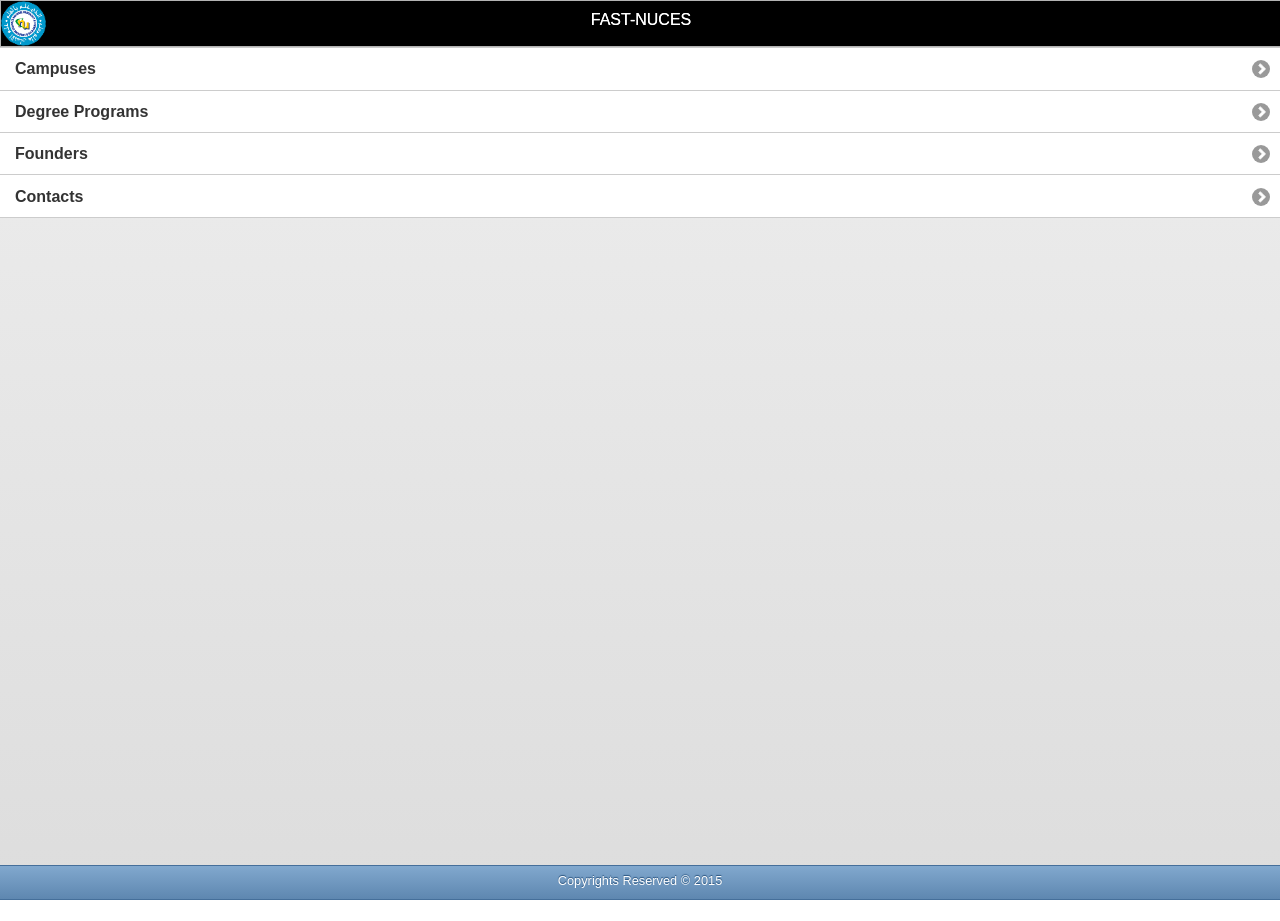
<file: index.html>
<!DOCTYPE html> 
<html>
<head>
<meta charset="utf-8">
<title>jQuery Mobile Web App</title>


<link href="jquery.mobile-1.0.min.css" rel="stylesheet" type="text/css"/>
<link href="styles/nu-theme-version2.css" rel="stylesheet" type="text/css" />
<!--<link href="styles/dw-theme.css" rel="stylesheet" type="text/css" />
-->
<link href="styles/custom.css" rel="stylesheet" type="text/css">
<style type="text/css">
body {
	background-color: #FFFFFF;
}
</style>
<script src="google.maps.js" type="text/javascript"></script>
<script src="jquery-1.6.4.min.js" type="text/javascript"></script>
<script src="jquery.mobile-1.0.min.js" type="text/javascript"></script>



</head> 
<body> 

<div data-role="page" id="page">
	<div data-role="header" data-theme="a" data-position="fixed" ><img src="images/NU_Logo.png" width="45" height="45.2" alt="Logo,FAST-NU" style="float:left;display:inline">
    
   <h1>FAST-NUCES</h1>
    
    </div>
	<div data-role="content" data-theme="d" >	
		<ul data-role="listview" data-theme="d">
			<li><a href="#Campuses" data-transition="slideup">Campuses</a></li>
            <li><a href="#DegreePrograms">Degree Programs</a></li>
			<li><a href="#Founders">Founders</a></li>
			<li><a href="#Contacts">Contacts</a></li>
		</ul>		
	</div>
	<div data-role="footer" data-theme="b" data-position="fixed">
		<h4>Copyrights Reserved &copy; 2015</h4>
	</div>
</div>

<div data-role="page" id="Campuses" data-add-back-btn="true">
	<div data-role="header">
		<h1>Campuses</h1>
	</div>
	<div data-role="content" data-theme="d">	
		<ul data-role="listview">
			<li><a href="#Islamabad">Islamabad</a></li>
            <li><a href="#Lahore">Lahore</a></li>
			<li><a href="#Karachi">Karachi</a></li>
			<li><a href="#Peshawar">Peshawar</a></li>
			<li><a href="#Faislabad">Faislabad</a></li>
		</ul>			
	</div>
	<div data-role="footer" data-position="fixed">
		<h4>Copyrights Reserved &copy; 2015</h4>
	</div>
</div>
<div data-role="page" id="Islamabad">
  <div data-role="header" data-position="fixed">
    <h1>Islamabad</h1>
  </div>
  <div data-role="content">
 <p>Seated along the Kashmir Highway, the Islamabad Campus holds in view the capital city, with mystic thoughtfulness. A majestic banyan tree strikes the eye of the visitor before the overshadowed Campus’s beauty can capture his attention. The visitor experiences an instantaneous dilemma. He does not know whether to admire the panoramic scenery of the city, which lies before his eyes or marvel the academic décor of the Campus. Spread over a 15-acre land, right in the academic hub of the city, Islamabad Campus is steadily expanding both in terms of its area and study programs.
 <br>
 
The highly qualified, deeply committed, and professionally inspired faculty gives to the university an academic character. The faculty not only excels in their teaching abilities but also keep themselves abreast of the latest trends and developments in science and technology. They are also accomplished researchers, contributors, and developers in their respective areas of interest. The research projects carried out at the Campus range from Bio-Informatics, Agro-Informatics, Machine Intelligence, and Neural Networks to IT consulting.</p> 
<br>
<a href="geo:33.656380, 73.016496?q=National+University+of+Computer+%26+Emerging+Sciences">
<img src="maps/islamabad.png" width="100%" height="100%" alt="Islamabad Campus Location" longdesc="maps/islamabad.png" ></a> 
</div>
  <div data-role="footer" data-theme="b" data-position="fixed">
    <h4>Copyrights Reserved &copy; 2015</h4>
  </div>
</div>
<div data-role="page" id="Lahore">
  <div data-role="header" data-position="fixed">
    <h1>Lahore</h1>
  </div>
  <div data-role="content">
  <p>
  The Lahore Campus, spread over 12.5 acres, is located in Faisal Town which is the heart of greater Lahore. The campus consists of three blocks, which with their striking exterior brickwork and magnificent marble domes are a valuable addition to the rich architectural heritage of Lahore. The facilities consist of fully air-conditioned purpose built class rooms equipped with teaching aids, and a number of computing and engineering laboratories.
  <br>
  
The computing labs consist of database, programming, software engineering, and computer application labs. Latest computers, workstations and services having LINUX and Windows based environments are also readily available for the usage of students. The whole campus is fully equipped with fast Local Area Network and latest wireless hotspots.
</p>
  <a href="geo:31.481086, 74.303386?q=National+University+of+Computer+and+Emerging+Sciences"><img src="maps/lahore.png" width="100%" height="100%" alt="Lahore Campus Location" longdesc="maps/lahore.png"></a> 
  </div>
  <div data-role="footer" data-theme="b" data-position="fixed">
    <h4>Copyrights Reserved &copy; 2015</h4>
  </div>
</div>
<div data-role="page" id="Karachi">
  <div data-role="header">
    <h1>Karachi</h1>
  </div>
  <div data-role="content">
  <p>The Main Campus is located on a six acre site in Shah Latif Town on the National Highway, ten kilometres east of Karachi airport. The campus comprises spacious and fully air conditioned, purpose built classrooms, laboratories, auditorium, seminar rooms, and a spacious Library. The Engineering labs comprise Electronics, Electrical, Control Engineering, Signal Processing, Telecommunications, Networking, Multimedia and Computer Labs. The Computing Labs have latest computers and workstations having Linux and Windows-based environments. 
  <br>
  The campus is fully networked and it also provides wireless hotspots.
A separate Student Activities block includes Cafeteria, Sports Complex for indoor games and a Gymnasium with all modern equipments. In addition to a Mosque, playgrounds for Cricket, Hockey, Football, Basketball, Badminton, Volleyball and Tennis courts are also available.</p>
  <a href="geo:24.856936, 67.264239?q=FAST+-+National+University+of+Computer+%26+Emerging+Sciences"><img src="maps/karachi.png" width="100%" height="100%" alt="Karachi Campus Location" longdesc="maps/karachi.png"></a> 
  </div>
  <div data-role="footer" data-position="fixed">
    <h4>Copyrights Reserved &copy; 2015</h4>
  </div>
</div>
<div data-role="page" id="Peshawar">
  <div data-role="header">
    <h1>Peshawar</h1>
  </div>
  <div data-role="content">
  <p>
  The Peshawar campus was established in 2001. It is housed in an impressive building, which has an architectural design similar to that of the Lahore and Karachi campuses. The green, well maintained lawns that surround the building add to the scenic beauty of the whole setup. The Campus covers an area of 4 acres and is located in the Industrial Estate, Hayatabad. The satellite town of Hayatabad flanks it, which is an ideal place for students to find residence in privately run hostels. The historic Khyber Pass is within an hours drive from the Campus.<br><br>
The Campus has all the physical facilities that a modern educational institution should have. It has an excellent Intranet facility with a site for the students to inform them about their class attendance, grades and other academic information. The campus has fully air-conditioned, multi-media installed classrooms and lecture theatres, a hall, a library and Computer/ Engineering laboratories that have latest equipment. The library has a collection of over 6,000 books and subscribes to 35 journals, magazines and newspapers. It has computers for students to do online searches for study materials. It also has the distinction of being one of the first libraries in the province to be computerized.
  </p>
  <a href="geo:33.980478, 71.427162?q=Fast+University+Peshawar+Campus"><img src="maps/peshawar.png" width="100%" height="100%" alt="Peshawar Campus Location" longdesc="maps/peshawar.png"></a> </div>
  <div data-role="footer" data-position="fixed">
    <h4>Copyrights Reserved &copy; 2015</h4>
  </div>
</div>
<div data-role="page" id="Faislabad">
  <div data-role="header" data-position="fixed">
    <h1>Faislabad</h1>
  </div>
  <div data-role="content">
  <p>
  Situated at the junction of Pakistan’s industrial hub—Faisalabad and the historically rich city of Chiniot in suburbs of River Chenab, the Chiniot - Faisalabad campus is the 5th campus of the university. The campus symbolises the desirable connect between nature and industry and between tradition and modernity. Its picturesque surroundings in the outskirts of Pakistan’s Manchester, the home to textile industry, represent human advancement from agrarian to industrial and technological society. The campus is located on 10 acres of land on Faisalabad Chiniot Road (about 9 Km’s from Faisalabad Motorway interchange - towards Chiniot).<br><br>
The Campus has been established to carry forward the academic traditions of excellence in professional and personal aspects of the students. The aim is follow the footsteps of the alumnae of the 4 sister campuses in Islamabad, Lahore, Karachi, and Peshawar. Graduates of all sister campuses of this university are well-received by the industry and hold prominent positions in many national and multinational corporations. A large number of university alumni are serving in prestigious institutions and organizations across the world like Microsoft, YouTube, Oracle, NCR, LMKR, IBM any many more. The physical proximity of the Campus with some of the leading industrial enterprises will go a long way in furthering the cause of professional education in the country.
The campus offers degree programs in Computer Science, Electrical Engineering, and Business Administration. To confer academic excellence on its graduates, the campus has scholarly, seasoned, dedicated and professionally stimulated faculty.
  </p>
  <a href="geo:31.601448, 73.035720?q=National+University+of+Computer+and+Emerging+Sciences+Faisalabad-Chiniot+Campus"><img src="maps/chaniotfaisalabad.png" width="100%" height="100%" alt="Faisalabad Campus Location" longdesc="maps/chaniotfaisalabad.png"></a> </div>
  <div data-role="footer" data-position="fixed">
    <h4>Copyrights Reserved &copy; 2015</h4>
  </div>
</div>




<div data-role="page" id="DegreePrograms" data-add-back-btn="true">
	<div data-role="header" data-position="fixed">
		<h1>Degree Programs</h1>
  </div>
	<div data-role="content" data-theme="d">
	  <div data-role="collapsible-set">
	    <div data-role="collapsible">
	      <h3>Islamabad</h3>
	      <div data-role="collapsible-set">
	        <div data-role="collapsible">
	          <h3>PhD</h3>
              <p><strong>Computer Science</a></strong></p>
              <p><strong>Electrical Engineering</a></strong></p>
              <p><strong>Management Sciences</a></strong></p>
	          
	          
            </div>
	        <div data-role="collapsible" data-collapsed="true">
	          <h3>Masters</h3>
	          <p><strong>Computer Science</a></strong></p>
              <p><strong>Electrical Engineering</a></strong></p>
              <p><strong>Management Sciences</a></strong></p>
            </div>
	        <div data-role="collapsible" data-collapsed="true">
	          <h3>Bachelors</h3>
	          <p>Content</p>
            </div>
          </div>
          
        </div>
	    <div data-role="collapsible" data-collapsed="true">
	      <h3>Lahore</h3>
	      <div data-role="collapsible-set">
	        <div data-role="collapsible">
	          <h3>PhD</h3>
	          <p>Content</p>
            </div>
	        <div data-role="collapsible" data-collapsed="true">
	          <h3>Masters</h3>
	          <p>Content</p>
            </div>
	        <div data-role="collapsible" data-collapsed="true">
	          <h3>Bachelors</h3>
	          <p>Content</p>
            </div>
          </div>
	      
        </div>
	    <div data-role="collapsible" data-collapsed="true">
	      <h3>Karachi</h3>
	      <div data-role="collapsible-set">
	        <div data-role="collapsible">
	          <h3>PhD</h3>
	          <p>Content</p>
            </div>
	        <div data-role="collapsible" data-collapsed="true">
	          <h3>Masters</h3>
	          <p>Content</p>
            </div>
	        <div data-role="collapsible" data-collapsed="true">
	          <h3>Bachelors</h3>
	          <p>Content</p>
            </div>
          </div>
	      
        </div>
         <div data-role="collapsible" data-collapsed="true">
	      <h3>Peshawar</h3>
	      <div data-role="collapsible-set">
	        <div data-role="collapsible">
	          <h3>Phd</h3>
	          <p>Content</p>
            </div>
	        <div data-role="collapsible" data-collapsed="true">
	          <h3>Masters</h3>
	          <p>Content</p>
            </div>
	        <div data-role="collapsible" data-collapsed="true">
	          <h3>Bachelors</h3>
	          <p>Content</p>
            </div>
           </div>
	      
        </div>
         <div data-role="collapsible" data-collapsed="true">
	      <h3>Faislabad</h3>
	      <div data-role="collapsible-set">
	        <div data-role="collapsible">
	          <h3>PhD</h3>
	          <p>Content</p>
            </div>
	        <div data-role="collapsible" data-collapsed="true">
	          <h3>Masters</h3>
	          <p>Content</p>
            </div>
	        <div data-role="collapsible" data-collapsed="true">
	          <h3>Bachelors</h3>
	          <p>Content</p>
            </div>
          </div>
	      
        </div>
        </div>
      </div>
	  
	      
	     
        
	    
		
	</div>
	<div data-role="footer" data-position="fixed">
		<h4>Copyrights Reserved &copy; 2015</h4>
	</div>
</div>

<div data-role="page" id="Founders" data-add-back-btn="true">
	<div data-role="header" data-position="fixed">
		<h1>Founders</h1>
	</div>
	<div data-role="content" data-theme="d">	
		Content		
	</div>
	<div data-role="footer" data-position="fixed">
		<h4>Copyrights Reserved &copy; 2015</h4>
	</div>
</div>
<div data-role="page" id="Contacts" data-add-back-btn="true">
  <div data-role="header" data-position="fixed">
    <h1>Contacts</h1>
  </div>
  <div data-role="content">
    <p> Select any  of the city to view the campus contact number and address 
	</p>
    <ul data-role="listview" data-split-theme="b" data-theme="b">
		<li><a href="#Islamabad-contact">Islamabad</a></li>
            <li><a href="#Lahore-contact">Lahore</a></li>
			<li><a href="#Karachi-contact">Karachi</a></li>
			<li><a href="#Peshawar-contact">Peshawar</a></li>
			<li><a href="#Faislabad-contact">Faislabad</a></li>
	</ul>			
  </div>
  <div data-role="footer" data-position="fixed">
    <h4>Copyrights Reserved &copy; 2015</h4>
  </div>
</div>
<div data-role="page" id="Islamabad-contact">
  <div data-role="header" data-position="fixed">
    <h1>Islamabad Campus</h1>
  </div>
  <div data-role="content">
    <p><strong>Contact Information</strong>   <br>
     A.K Brohi Road Sector H-11/4 <br>
     <br>
     <strong>Tel: </strong>(051) 111 128 128 or (051) 831 4100 - 03 <br><strong>Fax:</strong> (051) 410 3846</p>
  </div>
  <div data-role="footer" data-position="fixed">
    <h4>Copyrights Reserved &copy; 2015</h4>
  </div>
</div>
<div data-role="page" id="Lahore-contact">
  <div data-role="header" data-position="fixed">
    <h1>Lahore Campus</h1>
  </div>
  <div data-role="content">
  <p>
  <strong>Contact Information</strong><br> Block-B, Faisal Town,
Lahore.<br><br>
<strong>Tel:</strong> (042) 111 128 128<br>

<strong>Fax:</strong> (042)516 5232 </p>
  </div>
  <div data-role="footer" data-position="fixed">
    <h4>Copyrights Reserved &copy; 2015</h4>
  </div>
</div>
<div data-role="page" id="Karachi-contact">
  <div data-role="header" data-position="fixed">
    <h1>Karachi Campus</h1>
  </div>
  <div data-role="content">
    <p><strong>Contact Information</strong> <br>
      <strong>City Campus (Admission Cell)</strong>:<br>
     
      22-G, Block-6,
      PECHS, Karachi<br><br>
      <strong> Tel</strong>: (021) 439 0941-5
       <br> <br>
      <strong>Main Campus:</strong>  <br>Shah Latif Town (On National Highway),
      Karachi. <br> <br>
      <strong>Tel:</strong> (021) 111 128 128 <br>
      <strong>Fax:</strong> (021) 410 0549</p>
  </div>
  <div data-role="footer" data-position="fixed">
    <h4>Copyrights Reserved &copy; 2015</h4>
  </div>
</div>
<div data-role="page" id="Peshawar-contact">
  <div data-role="header" data-position="fixed">
    <h1>Peshawar Campus</h1>
  </div>
  <div data-role="content">
    <p><strong>Contact Information</strong><br>
     160 Industrial Estate,<br>
      Jamrud Road,<br>
      Peshawar.<br><br>
      <strong>Tel: </strong>(091) 111 128 128<br>
      <strong>Fax:</strong> (091) 582 2320</p>
  </div>
  <div data-role="footer" data-position="fixed">
    <h4>Copyrights Reserved &copy; 2015</h4>
  </div>
</div>
<div data-role="page" id="Faislabad-contact">
  <div data-role="header" data-position="fixed">
    <h1>Faisalabad Campus</h1>
  </div>
  <div data-role="content"><strong>Contact Information</strong><br>
Loonaywala Stop (9 Km from Motorway Interchange)<br>
Faisalabad-Chiniot Road<br><br>
<strong>Tel:</strong> (041) 111-128-128<br>
<strong>Fax: </strong>(041) 260 7272</div>
  <div data-role="footer" data-position="fixed">
    <h4>Copyrights Reserved &copy; 2015</h4>
  </div>
</div>




</body>
</html>
</file>
<file: styles/custom.css>
@charset "utf-8";
.ui-footer h4.ui-title {
	font-size: 0.8em;
	font-weight: normal;
	
}
body {
    background-color: #ffffff;
}
.ui-header h1.ui-title {
	font-size: medium;
	font-weight: normal;
	
	
}


h3, h4 {
	margin-bottom:0;
}
h3 + p, h4 + p {
	margin-top:0;
}
</file>
<file: styles/nu-theme-version2.css>
/*
* jQuery Mobile Framework 1.0.1
* http://jquerymobile.com
*
* Copyright 2011-2012 (c) jQuery Project
* Dual licensed under the MIT or GPL Version 2 licenses.
* http://jquery.org/license
*
*/
/* Swatches */

/* A
-----------------------------------------------------------------------------------------------------------*/

.ui-bar-a {
	border: 1px solid #B3B3B3 /*{a-bar-border}*/;
	background: #000000 /*{a-bar-background-color}*/;
	color: #ffffff /*{a-bar-color}*/;
	font-weight: bold;
	text-shadow: 0 /*{a-bar-shadow-x}*/ 0px /*{a-bar-shadow-y}*/ 0px /*{a-bar-shadow-radius}*/ #ffffff /*{a-bar-shadow-color}*/;
	background-image: -webkit-gradient(linear, left top, left bottom, from( #000000 /*{a-bar-background-start}*/), to( #000000 /*{a-bar-background-end}*/)); /* Saf4 , Chrome */
	background-image: -webkit-linear-gradient( #000000 /*{a-bar-background-start}*/, #000000 /*{a-bar-background-end}*/); /* Chrome 10 , Saf5.1  */
	background-image:    -moz-linear-gradient( #000000 /*{a-bar-background-start}*/, #000000 /*{a-bar-background-end}*/); /* FF3.6 */
	background-image:     -ms-linear-gradient( #000000 /*{a-bar-background-start}*/, #000000 /*{a-bar-background-end}*/); /* IE10 */
	background-image:      -o-linear-gradient( #000000 /*{a-bar-background-start}*/, #000000 /*{a-bar-background-end}*/); /* Opera 11.10  */
	background-image:         linear-gradient( #000000 /*{a-bar-background-start}*/, #000000 /*{a-bar-background-end}*/);
}

.ui-bar-a .ui-link-inherit {
	color: #ffffff /*{a-bar-color}*/;
}
.ui-bar-a .ui-link {
	color: #7cc4e7 /*{a-bar-link-color}*/;
	font-weight: bold;
}

.ui-bar-a .ui-link:hover {
	color: #2489CE /*{a-bar-link-hover}*/;
}

.ui-bar-a .ui-link:active {
	color: #2489CE /*{a-bar-link-active}*/;
}

.ui-bar-a .ui-link:visited {
    color: #2489CE /*{a-bar-link-visited}*/;
}

.ui-bar-a,
.ui-bar-a input,
.ui-bar-a select,
.ui-bar-a textarea,
.ui-bar-a button {
	   font-family: Helvetica, Arial, sans-serif /*{global-font-family}*/;
}
.ui-body-a,
.ui-dialog.ui-overlay-a {
	border: 1px solid #B3B3B3 /*{a-body-border}*/;
	color: #000000 /*{a-body-color}*/;
	text-shadow: 0 /*{a-body-shadow-x}*/ 1px /*{a-body-shadow-y}*/ 0 /*{a-body-shadow-radius}*/ #ffffff /*{a-body-shadow-color}*/;
	background: #ffffff /*{a-body-background-color}*/;
	background-image: -webkit-gradient(linear, left top, left bottom, from( #ffffff /*{a-body-background-start}*/), to( #ffffff /*{a-body-background-end}*/)); /* Saf4 , Chrome */
	background-image: -webkit-linear-gradient( #ffffff /*{a-body-background-start}*/, #ffffff /*{a-body-background-end}*/); /* Chrome 10 , Saf5.1  */
	background-image:    -moz-linear-gradient( #ffffff /*{a-body-background-start}*/, #ffffff /*{a-body-background-end}*/); /* FF3.6 */
	background-image:     -ms-linear-gradient( #ffffff /*{a-body-background-start}*/, #ffffff /*{a-body-background-end}*/); /* IE10 */
	background-image:      -o-linear-gradient( #ffffff /*{a-body-background-start}*/, #ffffff /*{a-body-background-end}*/); /* Opera 11.10  */
	background-image:         linear-gradient( #ffffff /*{a-body-background-start}*/, #ffffff /*{a-body-background-end}*/);
}
.ui-body-a,
.ui-body-a input,
.ui-body-a select,
.ui-body-a textarea,
.ui-body-a button {
	   font-family: Helvetica, Arial, sans-serif /*{global-font-family}*/;
}

.ui-body-a .ui-link-inherit {
	color: #000000 /*{a-body-color}*/;
}

.ui-body-a .ui-link {
	color: #2489CE /*{a-body-link-color}*/;
	font-weight: bold;
}

.ui-body-a .ui-link:hover {
	color: #2489CE /*{a-body-link-hover}*/;
}

.ui-body-a .ui-link:active {
	color: #2489CE /*{a-body-link-active}*/;
}

.ui-body-a .ui-link:visited {
    color: #2489CE /*{a-body-link-visited}*/;
}

.ui-btn-up-a {
	border: 1px solid #cccccc /*{a-bup-border}*/;
	background: #eeeeee /*{a-bup-background-color}*/;
	font-weight: bold;
	color: #2F3E46 /*{a-bup-color}*/;
	text-shadow: 0 /*{a-bup-shadow-x}*/ 1px /*{a-bup-shadow-y}*/ 1px /*{a-bup-shadow-radius}*/ #f6f6f6 /*{a-bup-shadow-color}*/;
	background-image: -webkit-gradient(linear, left top, left bottom, from( #fdfdfd /*{a-bup-background-start}*/), to( #eeeeee /*{a-bup-background-end}*/)); /* Saf4 , Chrome */
	background-image: -webkit-linear-gradient( #fdfdfd /*{a-bup-background-start}*/, #eeeeee /*{a-bup-background-end}*/); /* Chrome 10 , Saf5.1  */
	background-image:    -moz-linear-gradient( #fdfdfd /*{a-bup-background-start}*/, #eeeeee /*{a-bup-background-end}*/); /* FF3.6 */
	background-image:     -ms-linear-gradient( #fdfdfd /*{a-bup-background-start}*/, #eeeeee /*{a-bup-background-end}*/); /* IE10 */
	background-image:      -o-linear-gradient( #fdfdfd /*{a-bup-background-start}*/, #eeeeee /*{a-bup-background-end}*/); /* Opera 11.10  */
	background-image:         linear-gradient( #fdfdfd /*{a-bup-background-start}*/, #eeeeee /*{a-bup-background-end}*/);
}
.ui-btn-up-a a.ui-link-inherit {
	color: #2F3E46 /*{a-bup-color}*/;
}

.ui-btn-hover-a {
	border: 1px solid #bbbbbb /*{a-bhover-border}*/;
	background: #dadada /*{a-bhover-background-color}*/;
	font-weight: bold;
	color: #2F3E46 /*{a-bhover-color}*/;
	text-shadow: 0 /*{a-bhover-shadow-x}*/ 1px /*{a-bhover-shadow-y}*/ 1px /*{a-bhover-shadow-radius}*/ #ffffff /*{a-bhover-shadow-color}*/;
	background-image: -webkit-gradient(linear, left top, left bottom, from( #ededed /*{a-bhover-background-start}*/), to( #dadada /*{a-bhover-background-end}*/)); /* Saf4 , Chrome */
	background-image: -webkit-linear-gradient( #ededed /*{a-bhover-background-start}*/, #dadada /*{a-bhover-background-end}*/); /* Chrome 10 , Saf5.1  */
	background-image:    -moz-linear-gradient( #ededed /*{a-bhover-background-start}*/, #dadada /*{a-bhover-background-end}*/); /* FF3.6 */
	background-image:     -ms-linear-gradient( #ededed /*{a-bhover-background-start}*/, #dadada /*{a-bhover-background-end}*/); /* IE10 */
	background-image:      -o-linear-gradient( #ededed /*{a-bhover-background-start}*/, #dadada /*{a-bhover-background-end}*/); /* Opera 11.10  */
	background-image:         linear-gradient( #ededed /*{a-bhover-background-start}*/, #dadada /*{a-bhover-background-end}*/);
}
.ui-btn-hover-a a.ui-link-inherit {
	color: #2F3E46 /*{a-bhover-color}*/;
}
.ui-btn-down-a {
	border: 1px solid #808080 /*{a-bdown-border}*/;
	background: #fdfdfd /*{a-bdown-background-color}*/;
	font-weight: bold;
	color: #2F3E46 /*{a-bdown-color}*/;
	text-shadow: 0 /*{a-bdown-shadow-x}*/ 1px /*{a-bdown-shadow-y}*/ 1px /*{a-bdown-shadow-radius}*/ #ffffff /*{a-bdown-shadow-color}*/;
	background-image: -webkit-gradient(linear, left top, left bottom, from( #eeeeee /*{a-bdown-background-start}*/), to( #fdfdfd /*{a-bdown-background-end}*/)); /* Saf4 , Chrome */
	background-image: -webkit-linear-gradient( #eeeeee /*{a-bdown-background-start}*/, #fdfdfd /*{a-bdown-background-end}*/); /* Chrome 10 , Saf5.1  */
	background-image:    -moz-linear-gradient( #eeeeee /*{a-bdown-background-start}*/, #fdfdfd /*{a-bdown-background-end}*/); /* FF3.6 */
	background-image:     -ms-linear-gradient( #eeeeee /*{a-bdown-background-start}*/, #fdfdfd /*{a-bdown-background-end}*/); /* IE10 */
	background-image:      -o-linear-gradient( #eeeeee /*{a-bdown-background-start}*/, #fdfdfd /*{a-bdown-background-end}*/); /* Opera 11.10  */
	background-image:         linear-gradient( #eeeeee /*{a-bdown-background-start}*/, #fdfdfd /*{a-bdown-background-end}*/);
}
.ui-btn-down-a a.ui-link-inherit {
	color: #2F3E46 /*{a-bdown-color}*/;
}
.ui-btn-up-a,
.ui-btn-hover-a,
.ui-btn-down-a {
	   font-family: Helvetica, Arial, sans-serif /*{global-font-family}*/;
	text-decoration: none;
}

/* Structure */

/* links within "buttons" 
-----------------------------------------------------------------------------------------------------------*/

a.ui-link-inherit {
	text-decoration: none !important;
}


/* Active class used as the "on" state across all themes
-----------------------------------------------------------------------------------------------------------*/

.ui-btn-active {
	border: 1px solid #155678 /*{global-active-border}*/;
	background: #387bbe /*{global-active-background-color}*/;
	font-weight: bold;
	color: #ffffff /*{global-active-color}*/;
	cursor: pointer;
	text-shadow: 0 /*{global-active-shadow-x}*/ -1px /*{global-active-shadow-y}*/ 1px /*{global-active-shadow-radius}*/ #145072 /*{global-active-shadow-color}*/;
	text-decoration: none;
	background-image: -webkit-gradient(linear, left top, left bottom, from( #85bae4 /*{global-active-background-start}*/), to( #5393c5 /*{global-active-background-end}*/)); /* Saf4 , Chrome */
	background-image: -webkit-linear-gradient( #85bae4 /*{global-active-background-start}*/, #5393c5 /*{global-active-background-end}*/); /* Chrome 10 , Saf5.1  */
	background-image:    -moz-linear-gradient( #85bae4 /*{global-active-background-start}*/, #5393c5 /*{global-active-background-end}*/); /* FF3.6 */
	background-image:     -ms-linear-gradient( #85bae4 /*{global-active-background-start}*/, #5393c5 /*{global-active-background-end}*/); /* IE10 */
	background-image:      -o-linear-gradient( #85bae4 /*{global-active-background-start}*/, #5393c5 /*{global-active-background-end}*/); /* Opera 11.10  */
	background-image:         linear-gradient( #85bae4 /*{global-active-background-start}*/, #5393c5 /*{global-active-background-end}*/);
	   font-family: Helvetica, Arial, sans-serif /*{global-font-family}*/;
}
.ui-btn-active a.ui-link-inherit {
	color: #ffffff /*{global-active-color}*/;
}


/* button inner top highlight
-----------------------------------------------------------------------------------------------------------*/

.ui-btn-inner {
	border-top: 1px solid 	#fff;
	border-color: 			rgba(255,255,255,.3);
}


/* corner rounding classes
-----------------------------------------------------------------------------------------------------------*/

.ui-corner-tl {
	-moz-border-radius-topleft: .6em /*{global-radii-blocks}*/;
	-webkit-border-top-left-radius: .6em /*{global-radii-blocks}*/;
	border-top-left-radius: .6em /*{global-radii-blocks}*/;
}
.ui-corner-tr {
	-moz-border-radius-topright: .6em /*{global-radii-blocks}*/;
	-webkit-border-top-right-radius: .6em /*{global-radii-blocks}*/;
	border-top-right-radius: .6em /*{global-radii-blocks}*/;
}
.ui-corner-bl {
	-moz-border-radius-bottomleft: .6em /*{global-radii-blocks}*/;
	-webkit-border-bottom-left-radius: .6em /*{global-radii-blocks}*/;
	border-bottom-left-radius: .6em /*{global-radii-blocks}*/;
}
.ui-corner-br {
	-moz-border-radius-bottomright: .6em /*{global-radii-blocks}*/;
	-webkit-border-bottom-right-radius: .6em /*{global-radii-blocks}*/;
	border-bottom-right-radius: .6em /*{global-radii-blocks}*/;
}
.ui-corner-top {
	-moz-border-radius-topleft: .6em /*{global-radii-blocks}*/;
	-webkit-border-top-left-radius: .6em /*{global-radii-blocks}*/;
	border-top-left-radius: .6em /*{global-radii-blocks}*/;
	-moz-border-radius-topright: .6em /*{global-radii-blocks}*/;
	-webkit-border-top-right-radius: .6em /*{global-radii-blocks}*/;
	border-top-right-radius: .6em /*{global-radii-blocks}*/;
}
.ui-corner-bottom {
	-moz-border-radius-bottomleft: .6em /*{global-radii-blocks}*/;
	-webkit-border-bottom-left-radius: .6em /*{global-radii-blocks}*/;
	border-bottom-left-radius: .6em /*{global-radii-blocks}*/;
	-moz-border-radius-bottomright: .6em /*{global-radii-blocks}*/;
	-webkit-border-bottom-right-radius: .6em /*{global-radii-blocks}*/;
	border-bottom-right-radius: .6em /*{global-radii-blocks}*/;
	}
.ui-corner-right {
	-moz-border-radius-topright: .6em /*{global-radii-blocks}*/;
	-webkit-border-top-right-radius: .6em /*{global-radii-blocks}*/;
	border-top-right-radius: .6em /*{global-radii-blocks}*/;
	-moz-border-radius-bottomright: .6em /*{global-radii-blocks}*/;
	-webkit-border-bottom-right-radius: .6em /*{global-radii-blocks}*/;
	border-bottom-right-radius: .6em /*{global-radii-blocks}*/;
}
.ui-corner-left {
	-moz-border-radius-topleft: .6em /*{global-radii-blocks}*/;
	-webkit-border-top-left-radius: .6em /*{global-radii-blocks}*/;
	border-top-left-radius: .6em /*{global-radii-blocks}*/;
	-moz-border-radius-bottomleft: .6em /*{global-radii-blocks}*/;
	-webkit-border-bottom-left-radius: .6em /*{global-radii-blocks}*/;
	border-bottom-left-radius: .6em /*{global-radii-blocks}*/;
}
.ui-corner-all {
	-moz-border-radius: .6em /*{global-radii-blocks}*/;
	-webkit-border-radius: .6em /*{global-radii-blocks}*/;
	border-radius: .6em /*{global-radii-blocks}*/;
}
.ui-corner-none {
	-moz-border-radius: 				   0;
	-webkit-border-radius: 				   0;
	border-radius: 						   0;
}

/* Form field separator
-----------------------------------------------------------------------------------------------------------*/
.ui-br {
	border-bottom: rgb(130,130,130);
	border-bottom: rgba(130,130,130,.3);
	border-bottom-width: 1px;
	border-bottom-style: solid;
}

/* Interaction cues
-----------------------------------------------------------------------------------------------------------*/
.ui-disabled {
	opacity: 							.3;
}
.ui-disabled,
.ui-disabled a {
	pointer-events: none;
	cursor: default;
}

/* Icons
-----------------------------------------------------------------------------------------------------------*/

.ui-icon,
.ui-icon-searchfield:after {
	background: #666666 /*{global-icon-color}*/;
	background: rgba(0,0,0,.4) /*{global-icon-disc}*/;
	background-image: url(images/icons-18-white.png) /*{global-icon-set}*/;
	background-repeat: no-repeat;
	-moz-border-radius: 				9px;
	-webkit-border-radius: 				9px;
	border-radius: 						9px;
}


/* Alt icon color
-----------------------------------------------------------------------------------------------------------*/

.ui-icon-alt {
	background: 						#fff;
	background: 						rgba(255,255,255,.3);
	background-image: url(images/icons-18-black.png);
	background-repeat: no-repeat;
}

/* HD/"retina" sprite
-----------------------------------------------------------------------------------------------------------*/

@media only screen and (-webkit-min-device-pixel-ratio: 1.5),
       only screen and (min--moz-device-pixel-ratio: 1.5),
       only screen and (min-resolution: 240dpi) {
	
	.ui-icon-plus, .ui-icon-minus, .ui-icon-delete, .ui-icon-arrow-r,
	.ui-icon-arrow-l, .ui-icon-arrow-u, .ui-icon-arrow-d, .ui-icon-check,
	.ui-icon-gear, .ui-icon-refresh, .ui-icon-forward, .ui-icon-back,
	.ui-icon-grid, .ui-icon-star, .ui-icon-alert, .ui-icon-info, .ui-icon-home, .ui-icon-search, .ui-icon-searchfield:after, 
	.ui-icon-checkbox-off, .ui-icon-checkbox-on, .ui-icon-radio-off, .ui-icon-radio-on {
		background-image: url(images/icons-36-white.png) /*{global-large-icon-set}*/;
		-moz-background-size: 776px 18px;
		-o-background-size: 776px 18px;
		-webkit-background-size: 776px 18px;
		background-size: 776px 18px;
	}
	.ui-icon-alt {
		background-image: url(images/icons-36-black.png);
	}
}

/* plus minus */
.ui-icon-plus {
	background-position: 	-0 50%;
}
.ui-icon-minus {
	background-position: 	-36px 50%;
}

/* delete/close */
.ui-icon-delete {
	background-position: 	-72px 50%;
}

/* arrows */
.ui-icon-arrow-r {
	background-position: 	-108px 50%;
}
.ui-icon-arrow-l {
	background-position: 	-144px 50%;
}
.ui-icon-arrow-u {
	background-position: 	-180px 50%;
}
.ui-icon-arrow-d {
	background-position: 	-216px 50%;
}

/* misc */
.ui-icon-check {
	background-position: 	-252px 50%;
}
.ui-icon-gear {
	background-position: 	-288px 50%;
}
.ui-icon-refresh {
	background-position: 	-324px 50%;
}
.ui-icon-forward {
	background-position: 	-360px 50%;
}
.ui-icon-back {
	background-position: 	-396px 50%;
}
.ui-icon-grid {
	background-position: 	-432px 50%;
}
.ui-icon-star {
	background-position: 	-468px 50%;
}
.ui-icon-alert {
	background-position: 	-504px 50%;
}
.ui-icon-info {
	background-position: 	-540px 50%;
}
.ui-icon-home {
	background-position: 	-576px 50%;
}
.ui-icon-search,
.ui-icon-searchfield:after {
	background-position: 	-612px 50%;
}
.ui-icon-checkbox-off {
	background-position: 	-684px 50%;
}
.ui-icon-checkbox-on {
	background-position: 	-648px 50%;
}
.ui-icon-radio-off {
	background-position: 	-756px 50%;
}
.ui-icon-radio-on {
	background-position: 	-720px 50%;
}


/* checks,radios */
.ui-checkbox .ui-icon {
	-moz-border-radius: 3px;
	-webkit-border-radius: 3px;
	border-radius: 3px;
}
.ui-icon-checkbox-off,
.ui-icon-radio-off {
	background-color: transparent;	
}
.ui-checkbox-on .ui-icon,
.ui-radio-on .ui-icon {
	background-color: #387bbe /*{global-active-background-color}*/; /* NOTE: this hex should match the active state color. It's repeated here for cascade */
}

/* loading icon */
.ui-icon-loading {
	background-image: url(images/ajax-loader.png);
	width: 40px;
	height: 40px;
	-moz-border-radius: 20px;
	-webkit-border-radius: 20px;
	border-radius: 20px;
	background-size: 35px 35px;
}


/* Button corner classes
-----------------------------------------------------------------------------------------------------------*/

.ui-btn-corner-tl {
	-moz-border-radius-topleft: 1em /*{global-radii-buttons}*/;
	-webkit-border-top-left-radius: 1em /*{global-radii-buttons}*/;
	border-top-left-radius: 1em /*{global-radii-buttons}*/;
}
.ui-btn-corner-tr {
	-moz-border-radius-topright: 1em /*{global-radii-buttons}*/;
	-webkit-border-top-right-radius: 1em /*{global-radii-buttons}*/;
	border-top-right-radius: 1em /*{global-radii-buttons}*/;
}
.ui-btn-corner-bl {
	-moz-border-radius-bottomleft: 1em /*{global-radii-buttons}*/;
	-webkit-border-bottom-left-radius: 1em /*{global-radii-buttons}*/;
	border-bottom-left-radius: 1em /*{global-radii-buttons}*/;
}
.ui-btn-corner-br {
	-moz-border-radius-bottomright: 1em /*{global-radii-buttons}*/;
	-webkit-border-bottom-right-radius: 1em /*{global-radii-buttons}*/;
	border-bottom-right-radius: 1em /*{global-radii-buttons}*/;
}
.ui-btn-corner-top {
	-moz-border-radius-topleft: 1em /*{global-radii-buttons}*/;
	-webkit-border-top-left-radius: 1em /*{global-radii-buttons}*/;
	border-top-left-radius: 1em /*{global-radii-buttons}*/;
	-moz-border-radius-topright: 1em /*{global-radii-buttons}*/;
	-webkit-border-top-right-radius: 1em /*{global-radii-buttons}*/;
	border-top-right-radius: 1em /*{global-radii-buttons}*/;
}
.ui-btn-corner-bottom {
	-moz-border-radius-bottomleft: 1em /*{global-radii-buttons}*/;
	-webkit-border-bottom-left-radius: 1em /*{global-radii-buttons}*/;
	border-bottom-left-radius: 1em /*{global-radii-buttons}*/;
	-moz-border-radius-bottomright: 1em /*{global-radii-buttons}*/;
	-webkit-border-bottom-right-radius: 1em /*{global-radii-buttons}*/;
	border-bottom-right-radius: 1em /*{global-radii-buttons}*/;
}
.ui-btn-corner-right {
	 -moz-border-radius-topright: 1em /*{global-radii-buttons}*/;
	-webkit-border-top-right-radius: 1em /*{global-radii-buttons}*/;
	border-top-right-radius: 1em /*{global-radii-buttons}*/;
	-moz-border-radius-bottomright: 1em /*{global-radii-buttons}*/;
	-webkit-border-bottom-right-radius: 1em /*{global-radii-buttons}*/;
	border-bottom-right-radius: 1em /*{global-radii-buttons}*/;
}
.ui-btn-corner-left {
	-moz-border-radius-topleft: 1em /*{global-radii-buttons}*/;
	-webkit-border-top-left-radius: 1em /*{global-radii-buttons}*/;
	border-top-left-radius: 1em /*{global-radii-buttons}*/;
	-moz-border-radius-bottomleft: 1em /*{global-radii-buttons}*/;
	-webkit-border-bottom-left-radius: 1em /*{global-radii-buttons}*/;
	border-bottom-left-radius: 1em /*{global-radii-buttons}*/;
}
.ui-btn-corner-all {
	-moz-border-radius: 1em /*{global-radii-buttons}*/;
	-webkit-border-radius: 1em /*{global-radii-buttons}*/;
	border-radius: 1em /*{global-radii-buttons}*/;
}

/* radius clip workaround for cleaning up corner trapping */
.ui-corner-tl,
.ui-corner-tr,
.ui-corner-bl, 
.ui-corner-br,
.ui-corner-top,
.ui-corner-bottom, 
.ui-corner-right,
.ui-corner-left,
.ui-corner-all,
.ui-btn-corner-tl,
.ui-btn-corner-tr,
.ui-btn-corner-bl, 
.ui-btn-corner-br,
.ui-btn-corner-top,
.ui-btn-corner-bottom, 
.ui-btn-corner-right,
.ui-btn-corner-left,
.ui-btn-corner-all {
  -webkit-background-clip: padding-box;
     -moz-background-clip: padding;
          background-clip: padding-box;
}

/* Overlay / modal
-----------------------------------------------------------------------------------------------------------*/

.ui-overlay {
	background: #666;
	opacity: .5;
	filter: Alpha(Opacity=50);
	position: absolute;
	width: 100%;
	height: 100%;
}
.ui-overlay-shadow {
	-moz-box-shadow: 0px 0px 12px 			rgba(0,0,0,.6);
	-webkit-box-shadow: 0px 0px 12px 		rgba(0,0,0,.6);
	box-shadow: 0px 0px 12px 				rgba(0,0,0,.6);
}
.ui-shadow {
	-moz-box-shadow: 0px 1px 4px /*{global-box-shadow-size}*/ rgba(0,0,0,.3) /*{global-box-shadow-color}*/;
	-webkit-box-shadow: 0px 1px 4px /*{global-box-shadow-size}*/ rgba(0,0,0,.3) /*{global-box-shadow-color}*/;
	box-shadow: 0px 1px 4px /*{global-box-shadow-size}*/ rgba(0,0,0,.3) /*{global-box-shadow-color}*/;
}
.ui-bar-a .ui-shadow,
.ui-bar-b .ui-shadow ,
.ui-bar-c .ui-shadow  {
	-moz-box-shadow: 0px 1px 0 				rgba(255,255,255,.3);
	-webkit-box-shadow: 0px 1px 0 			rgba(255,255,255,.3);
	box-shadow: 0px 1px 0 					rgba(255,255,255,.3);
}
.ui-shadow-inset {
	-moz-box-shadow: inset 0px 1px 4px 		rgba(0,0,0,.2);
	-webkit-box-shadow: inset 0px 1px 4px 	rgba(0,0,0,.2);
	box-shadow: inset 0px 1px 4px 			rgba(0,0,0,.2);
}
.ui-icon-shadow {
	-moz-box-shadow: 0px 1px 0 rgba(255,255,255,.4) /*{global-icon-shadow}*/;
	-webkit-box-shadow: 0px 1px 0 rgba(255,255,255,.4) /*{global-icon-shadow}*/;
	box-shadow: 0px 1px 0 rgba(255,255,255,.4) /*{global-icon-shadow}*/;
}

/* Focus state - set here for specificity
-----------------------------------------------------------------------------------------------------------*/

.ui-focus {
	-moz-box-shadow: 0px 0px 12px #387bbe /*{global-active-background-color}*/;
	-webkit-box-shadow: 0px 0px 12px #387bbe /*{global-active-background-color}*/;
	box-shadow: 0px 0px 12px #387bbe /*{global-active-background-color}*/;
}

/* unset box shadow in browsers that don't do it right
-----------------------------------------------------------------------------------------------------------*/

.ui-mobile-nosupport-boxshadow * {
	-moz-box-shadow: none !important;
	-webkit-box-shadow: none !important;
	box-shadow: none !important;
}

/* ...and bring back focus */
.ui-mobile-nosupport-boxshadow .ui-focus {
	outline-width: 2px;
}
</file>
